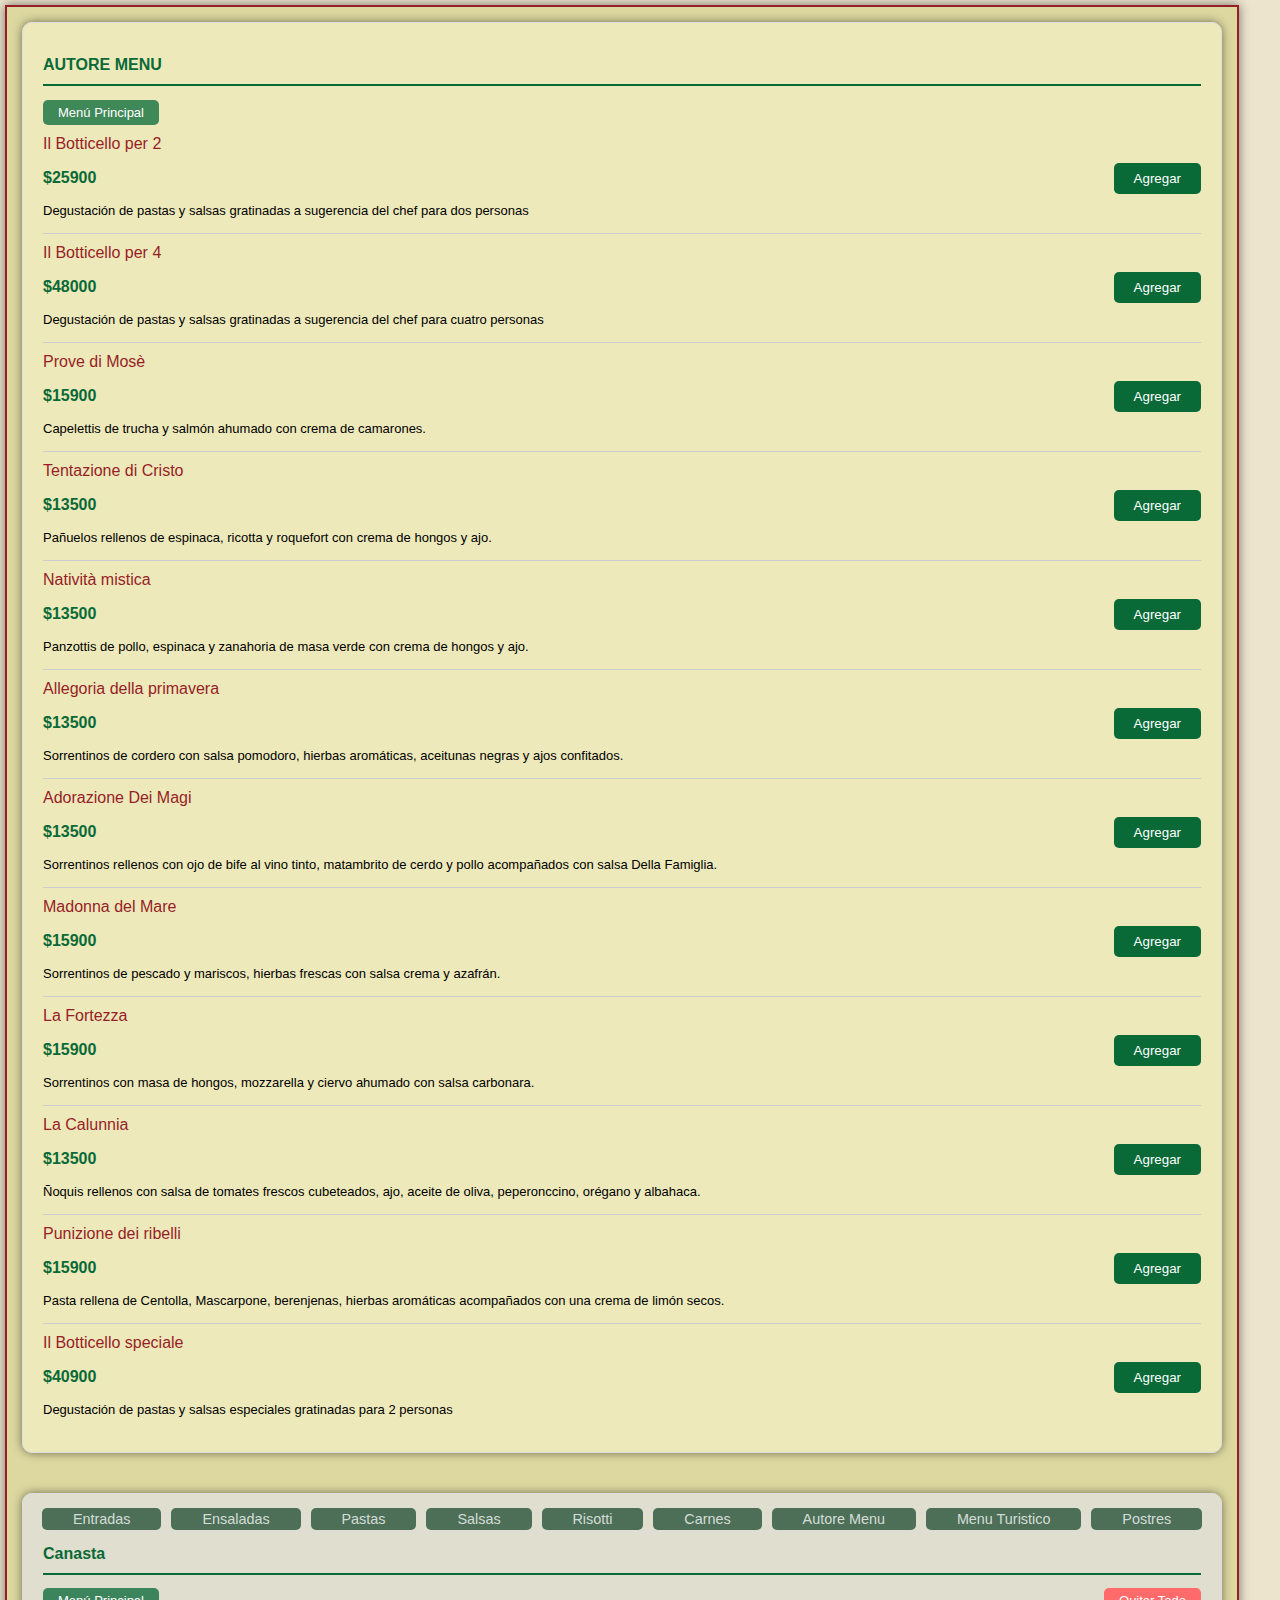
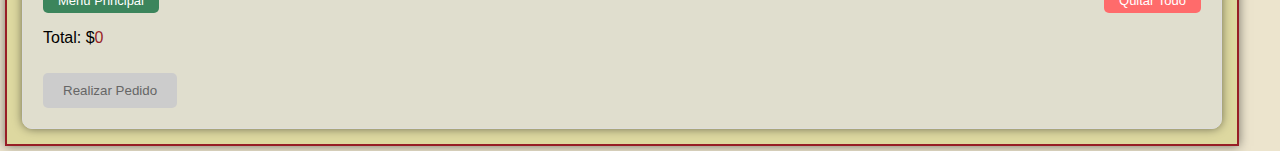
<file: autore.html>
<!DOCTYPE html>
<html lang="es">
<head>
    <meta charset="UTF-8">
    <meta name="viewport" content="width=device-width, initial-scale=1.0">
    <title>Menú Restaurante</title>
    <link rel="stylesheet" href="styles.css">
</head>
<body>
    <div class="container">
    <div class="menu-section">
        <h2>AUTORE MENU</h2>
        <a href="index.html" class="back-button">Menú Principal</a>
        </header>
        <div class="menu-item">
            <div class="item-info">
                <p class="item-name">Il Botticello per 2</p>
                <p class="item-price">$25900</p>
                <p class="item-description">Degustación de pastas y salsas gratinadas a sugerencia del chef para dos personas</p>
            </div>
            <button onclick="addToBasket('Il Botticello per 2', 25900)">Agregar</button>
        </div>
        
        <div class="menu-item">
            <div class="item-info">
                <p class="item-name">Il Botticello per 4</p>
                <p class="item-price">$48000</p>
                <p class="item-description">Degustación de pastas y salsas gratinadas a sugerencia del chef para cuatro personas</p>
            </div>
            <button onclick="addToBasket('Il Botticello per 4', 48000)">Agregar</button>
        </div>
        
        <div class="menu-item">
            <div class="item-info">
                <p class="item-name">Prove di Mosè</p>
                <p class="item-price">$15900</p>
                <p class="item-description">Capelettis de trucha y salmón ahumado con crema de camarones.</p>
            </div>
            <button onclick="addToBasket('Prove di Mosè', 15900)">Agregar</button>
        </div>
        
        <div class="menu-item">
            <div class="item-info">
                <p class="item-name">Tentazione di Cristo</p>
                <p class="item-price">$13500</p>
                <p class="item-description">Pañuelos rellenos de espinaca, ricotta y roquefort con crema de hongos y ajo.</p>
            </div>
            <button onclick="addToBasket('Tentazione di Cristo', 13500)">Agregar</button>
        </div>
        
        <div class="menu-item">
            <div class="item-info">
                <p class="item-name">Natività mistica</p>
                <p class="item-price">$13500</p>
                <p class="item-description">Panzottis de pollo, espinaca y zanahoria de masa verde con crema de hongos y ajo.</p>
            </div>
            <button onclick="addToBasket('Natività mistica', 13500)">Agregar</button>
        </div>
        
        <div class="menu-item">
            <div class="item-info">
                <p class="item-name">Allegoria della primavera</p>
                <p class="item-price">$13500</p>
                <p class="item-description">Sorrentinos de cordero con salsa pomodoro, hierbas aromáticas, aceitunas negras y ajos confitados.</p>
            </div>
            <button onclick="addToBasket('Allegoria della primavera', 13500)">Agregar</button>
        </div>
        
        <div class="menu-item">
            <div class="item-info">
                <p class="item-name">Adorazione Dei Magi</p>
                <p class="item-price">$13500</p>
                <p class="item-description">Sorrentinos rellenos con ojo de bife al vino tinto, matambrito de cerdo y pollo acompañados con salsa Della Famiglia.</p>
            </div>
            <button onclick="addToBasket('Adorazione Dei Magi', 13500)">Agregar</button>
        </div>
        
        <div class="menu-item">
            <div class="item-info">
                <p class="item-name">Madonna del Mare</p>
                <p class="item-price">$15900</p>
                <p class="item-description">Sorrentinos de pescado y mariscos, hierbas frescas con salsa crema y azafrán.</p>
            </div>
            <button onclick="addToBasket('Madonna del Mare', 15900)">Agregar</button>
        </div>
        
        <div class="menu-item">
            <div class="item-info">
                <p class="item-name">La Fortezza</p>
                <p class="item-price">$15900</p>
                <p class="item-description">Sorrentinos con masa de hongos, mozzarella y ciervo ahumado con salsa carbonara.</p>
            </div>
            <button onclick="addToBasket('La Fortezza', 15900)">Agregar</button>
        </div>
        
        <div class="menu-item">
            <div class="item-info">
                <p class="item-name">La Calunnia</p>
                <p class="item-price">$13500</p>
                <p class="item-description">Ñoquis rellenos con salsa de tomates frescos cubeteados, ajo, aceite de oliva, peperonccino, orégano y albahaca.</p>
            </div>
            <button onclick="addToBasket('La Calunnia', 13500)">Agregar</button>
        </div>
        
        <div class="menu-item">
            <div class="item-info">
                <p class="item-name">Punizione dei ribelli</p>
                <p class="item-price">$15900</p>
                <p class="item-description">Pasta rellena de Centolla, Mascarpone, berenjenas, hierbas aromáticas acompañados con una crema de limón secos.</p>
            </div>
            <button onclick="addToBasket('Punizione dei ribelli', 15900)">Agregar</button>
        </div>
        
        <div class="menu-item">
            <div class="item-info">
                <p class="item-name">Il Botticello speciale</p>
                <p class="item-price">$40900</p>
                <p class="item-description">Degustación de pastas y salsas especiales gratinadas para 2 personas</p>
            </div>
            <button onclick="addToBasket('Il Botticello speciale', 40900)">Agregar</button>
        </div>
        
        
    
    </div>
    <div id="basket-container"></div>
    <script src="script.js"></script>
    </div>
</body>
</html>
</file>
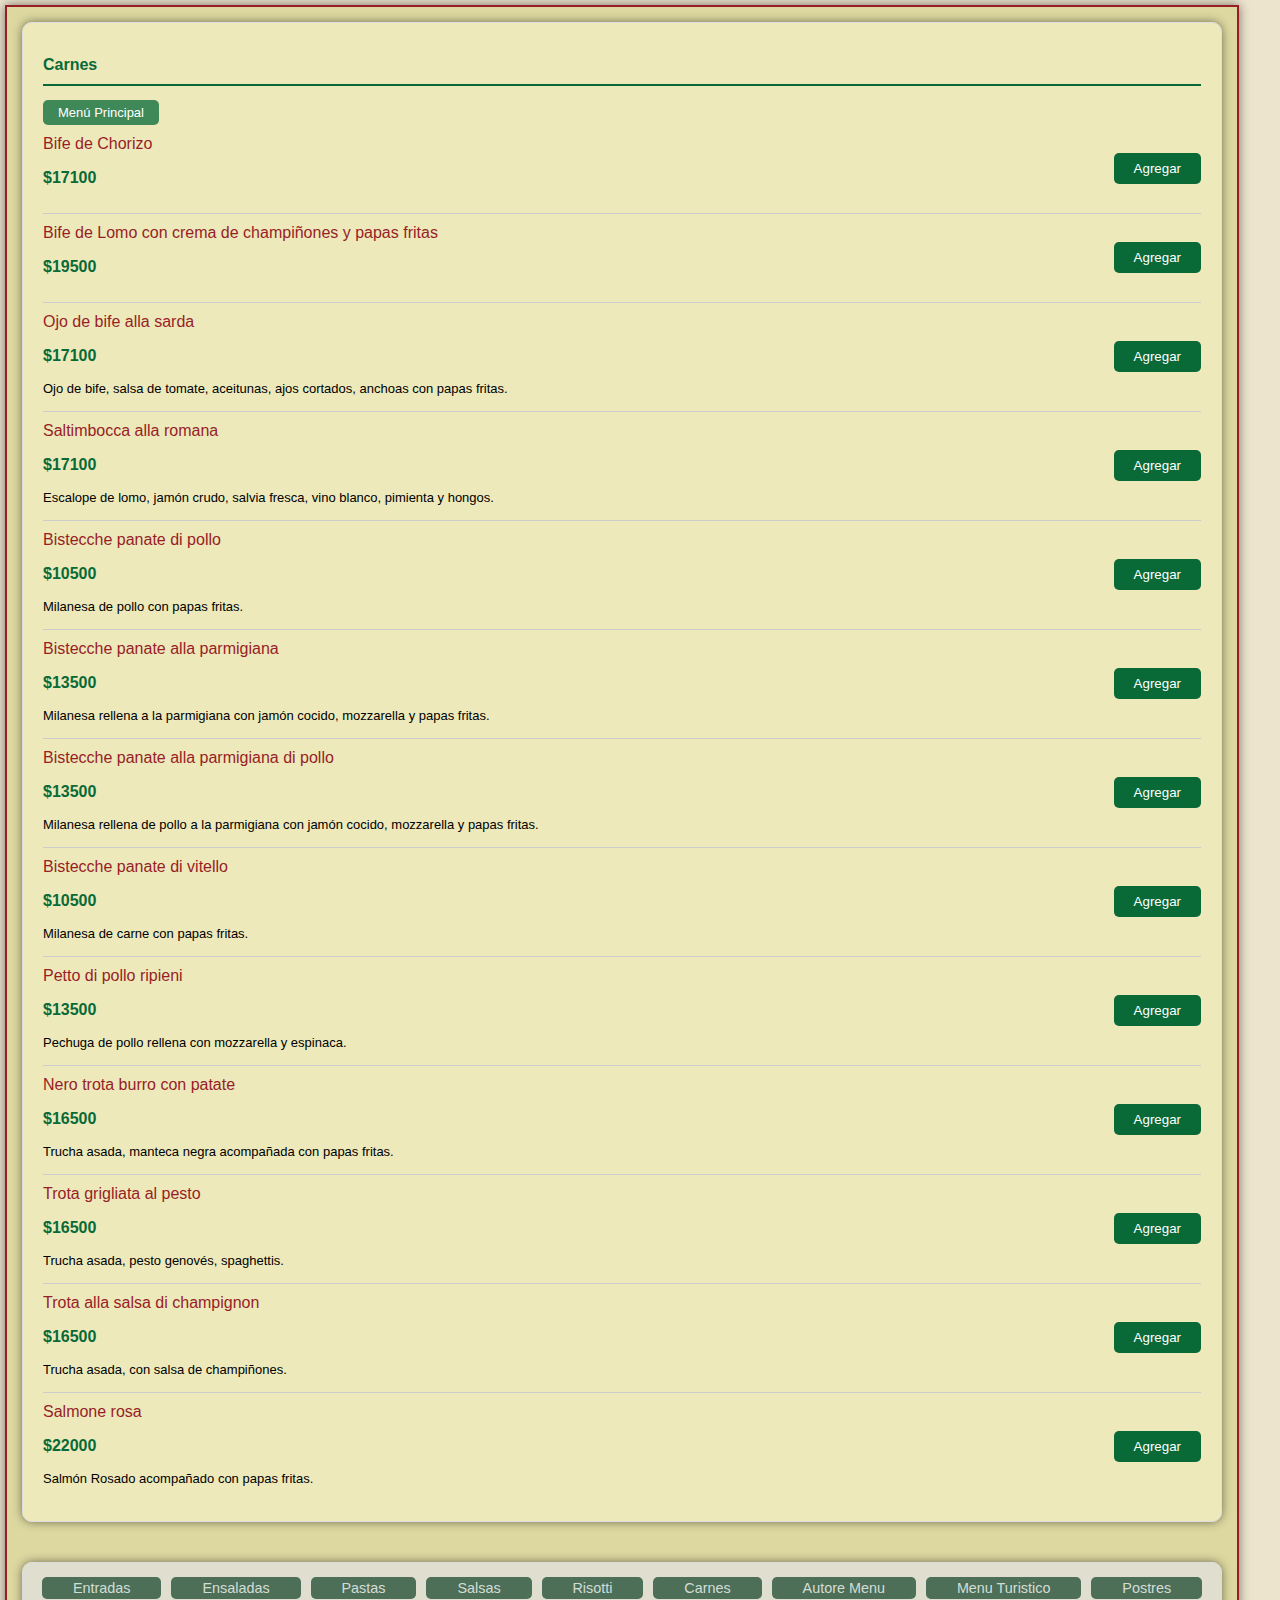
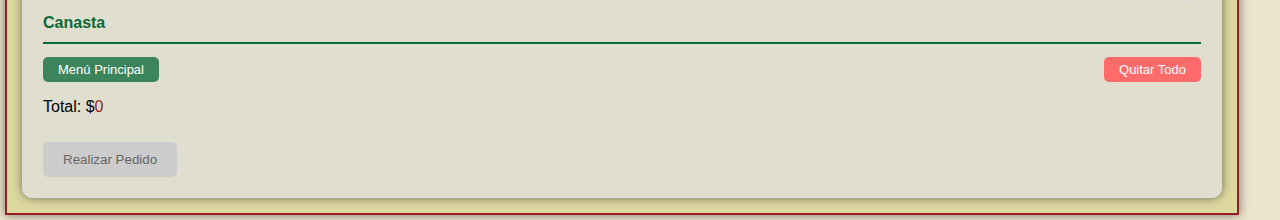
<file: carnes.html>
<!DOCTYPE html>
<html lang="es">
<head>
    <meta charset="UTF-8">
    <meta name="viewport" content="width=device-width, initial-scale=1.0">
    <title>Menú Restaurante</title>
    <link rel="stylesheet" href="styles.css">
</head>
<body>
    <div class="container">
    <div class="menu-section">
        <h2>Carnes</h2>
        <a href="index.html" class="back-button">Menú Principal</a>
        </header>
        <div class="menu-item">
            <div class="item-info">
                <p class="item-name">Bife de Chorizo</p>
                <p class="item-price">$17100</p>
                <p class="item-description"></p>
            </div>
            <button onclick="addToBasket('Bife de Chorizo', 17100)">Agregar</button>
        </div>
        
        <div class="menu-item">
            <div class="item-info">
                <p class="item-name">Bife de Lomo con crema de champiñones y papas fritas</p>
                <p class="item-price">$19500</p>
                <p class="item-description"></p>
            </div>
            <button onclick="addToBasket('Bife de Lomo con crema de champiñones y papas fritas', 19500)">Agregar</button>
        </div>
        
        <div class="menu-item">
            <div class="item-info">
                <p class="item-name">Ojo de bife alla sarda</p>
                <p class="item-price">$17100</p>
                <p class="item-description">Ojo de bife, salsa de tomate, aceitunas, ajos cortados, anchoas con papas fritas.</p>
            </div>
            <button onclick="addToBasket('Ojo de bife alla sarda', 17100)">Agregar</button>
        </div>
        
        <div class="menu-item">
            <div class="item-info">
                <p class="item-name">Saltimbocca alla romana</p>
                <p class="item-price">$17100</p>
                <p class="item-description">Escalope de lomo, jamón crudo, salvia fresca, vino blanco, pimienta y hongos.</p>
            </div>
            <button onclick="addToBasket('Saltimbocca alla romana', 17100)">Agregar</button>
        </div>
        
        <div class="menu-item">
            <div class="item-info">
                <p class="item-name">Bistecche panate di pollo</p>
                <p class="item-price">$10500</p>
                <p class="item-description">Milanesa de pollo con papas fritas.</p>
            </div>
            <button onclick="addToBasket('Bistecche panate di pollo', 10500)">Agregar</button>
        </div>
        
        <div class="menu-item">
            <div class="item-info">
                <p class="item-name">Bistecche panate alla parmigiana</p>
                <p class="item-price">$13500</p>
                <p class="item-description">Milanesa rellena a la parmigiana con jamón cocido, mozzarella y papas fritas.</p>
            </div>
            <button onclick="addToBasket('Bistecche panate alla parmigiana', 13500)">Agregar</button>
        </div>
        
        <div class="menu-item">
            <div class="item-info">
                <p class="item-name">Bistecche panate alla parmigiana di pollo</p>
                <p class="item-price">$13500</p>
                <p class="item-description">Milanesa rellena de pollo a la parmigiana con jamón cocido, mozzarella y papas fritas.</p>
            </div>
            <button onclick="addToBasket('Bistecche panate alla parmigiana di pollo', 13500)">Agregar</button>
        </div>
        
        <div class="menu-item">
            <div class="item-info">
                <p class="item-name">Bistecche panate di vitello</p>
                <p class="item-price">$10500</p>
                <p class="item-description">Milanesa de carne con papas fritas.</p>
            </div>
            <button onclick="addToBasket('Bistecche panate di vitello', 10500)">Agregar</button>
        </div>
        
        <div class="menu-item">
            <div class="item-info">
                <p class="item-name">Petto di pollo ripieni</p>
                <p class="item-price">$13500</p>
                <p class="item-description">Pechuga de pollo rellena con mozzarella y espinaca.</p>
            </div>
            <button onclick="addToBasket('Petto di pollo ripieni', 13500)">Agregar</button>
        </div>
        
        <div class="menu-item">
            <div class="item-info">
                <p class="item-name">Nero trota burro con patate</p>
                <p class="item-price">$16500</p>
                <p class="item-description">Trucha asada, manteca negra acompañada con papas fritas.</p>
            </div>
            <button onclick="addToBasket('Nero trota burro con patate', 16500)">Agregar</button>
        </div>
        
        <div class="menu-item">
            <div class="item-info">
                <p class="item-name">Trota grigliata al pesto</p>
                <p class="item-price">$16500</p>
                <p class="item-description">Trucha asada, pesto genovés, spaghettis.</p>
            </div>
            <button onclick="addToBasket('Trota grigliata al pesto', 16500)">Agregar</button>
        </div>
        
        <div class="menu-item">
            <div class="item-info">
                <p class="item-name">Trota alla salsa di champignon</p>
                <p class="item-price">$16500</p>
                <p class="item-description">Trucha asada, con salsa de champiñones.</p>
            </div>
            <button onclick="addToBasket('Trota alla salsa di champignon', 16500)">Agregar</button>
        </div>
        
        <div class="menu-item">
            <div class="item-info">
                <p class="item-name">Salmone rosa</p>
                <p class="item-price">$22000</p>
                <p class="item-description">Salmón Rosado acompañado con papas fritas.</p>
            </div>
            <button onclick="addToBasket('Salmone rosa', 22000)">Agregar</button>
        </div>
        
    
    </div>
    <div id="basket-container"></div>
    <script src="script.js"></script>
    </div>
</body>
</html>
</file>
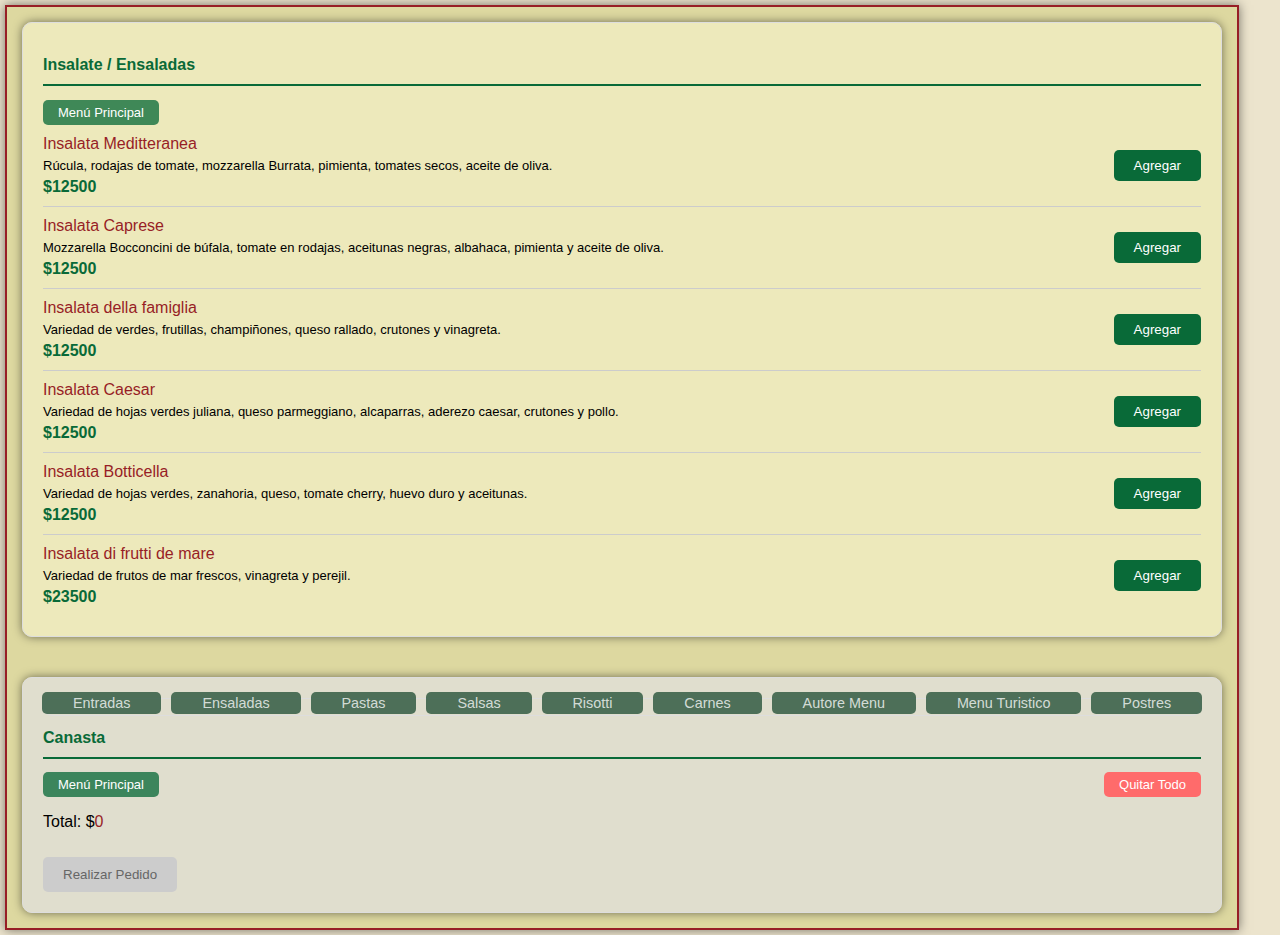
<file: ensaladas.html>
<!DOCTYPE html>
<html lang="en">
<head>
    <meta charset="UTF-8">
    <meta name="viewport" content="width=device-width, initial-scale=1.0">
    <title>Document</title>
    <link rel="stylesheet" href="styles.css">
</head>
<body>
    <div class="container">
    <div class="menu-section">
        <h2>Insalate / Ensaladas</h2>
        <a href="index.html" class="back-button">Menú Principal</a>
        </header>
        <div class="menu-item">
            <div class="item-info">
                <p class="item-name">Insalata Meditteranea</p>
                <p class="item-description">Rúcula, rodajas de tomate, mozzarella Burrata, pimienta, tomates secos, aceite de oliva.</p>
                <span class="item-price">$12500</span>
            </div>
            <button onclick="addToBasket('Insalata Meditteranea', 12500)">Agregar</button>
        </div>
        <div class="menu-item">
            <div class="item-info">
                <p class="item-name">Insalata Caprese</p>
                <p class="item-description">Mozzarella Bocconcini de búfala, tomate en rodajas, aceitunas negras, albahaca, pimienta y aceite de oliva.</p>
                <span class="item-price">$12500</span>
            </div>
            <button onclick="addToBasket('Insalata Caprese', 12500)">Agregar</button>
        </div>
        <div class="menu-item">
            <div class="item-info">
                <p class="item-name">Insalata della famiglia</p>
                <p class="item-description">Variedad de verdes, frutillas, champiñones, queso rallado, crutones y vinagreta.</p>
                <span class="item-price">$12500</span>
            </div>
            <button onclick="addToBasket('Insalata della famiglia', 12500)">Agregar</button>
        </div><div class="menu-item">
            <div class="item-info">
                <p class="item-name">Insalata Caesar</p>
                <p class="item-description">Variedad de hojas verdes juliana, queso parmeggiano, alcaparras, aderezo caesar, crutones y pollo.</p>
                <span class="item-price">$12500</span>
            </div>
            <button onclick="addToBasket('Insalata Caesar', 12500)">Agregar</button>
        </div>
        <div class="menu-item">
            <div class="item-info">
                <p class="item-name">Insalata Botticella</p>
                <p class="item-description">Variedad de hojas verdes, zanahoria, queso, tomate cherry, huevo duro y aceitunas.</p>
                <span class="item-price">$12500</span>
            </div>
            <button onclick="addToBasket('Insalata Botticella', 12500)">Agregar</button>
        </div>
        <div class="menu-item">
            <div class="item-info">
                <p class="item-name">Insalata di frutti de mare</p>
                <p class="item-description">Variedad de frutos de mar frescos, vinagreta y perejil.</p>
                <span class="item-price">$23500</span>
            </div>
            <button onclick="addToBasket('Insalata di frutti de mare', 23500)">Agregar</button>
        </div>
        <!-- Agregar el resto de los elementos del menú de la misma manera -->
    </div>
        <div id="basket-container"></div>

        <script src="script.js"></script>
    </div>
</body>
</html>
</file>
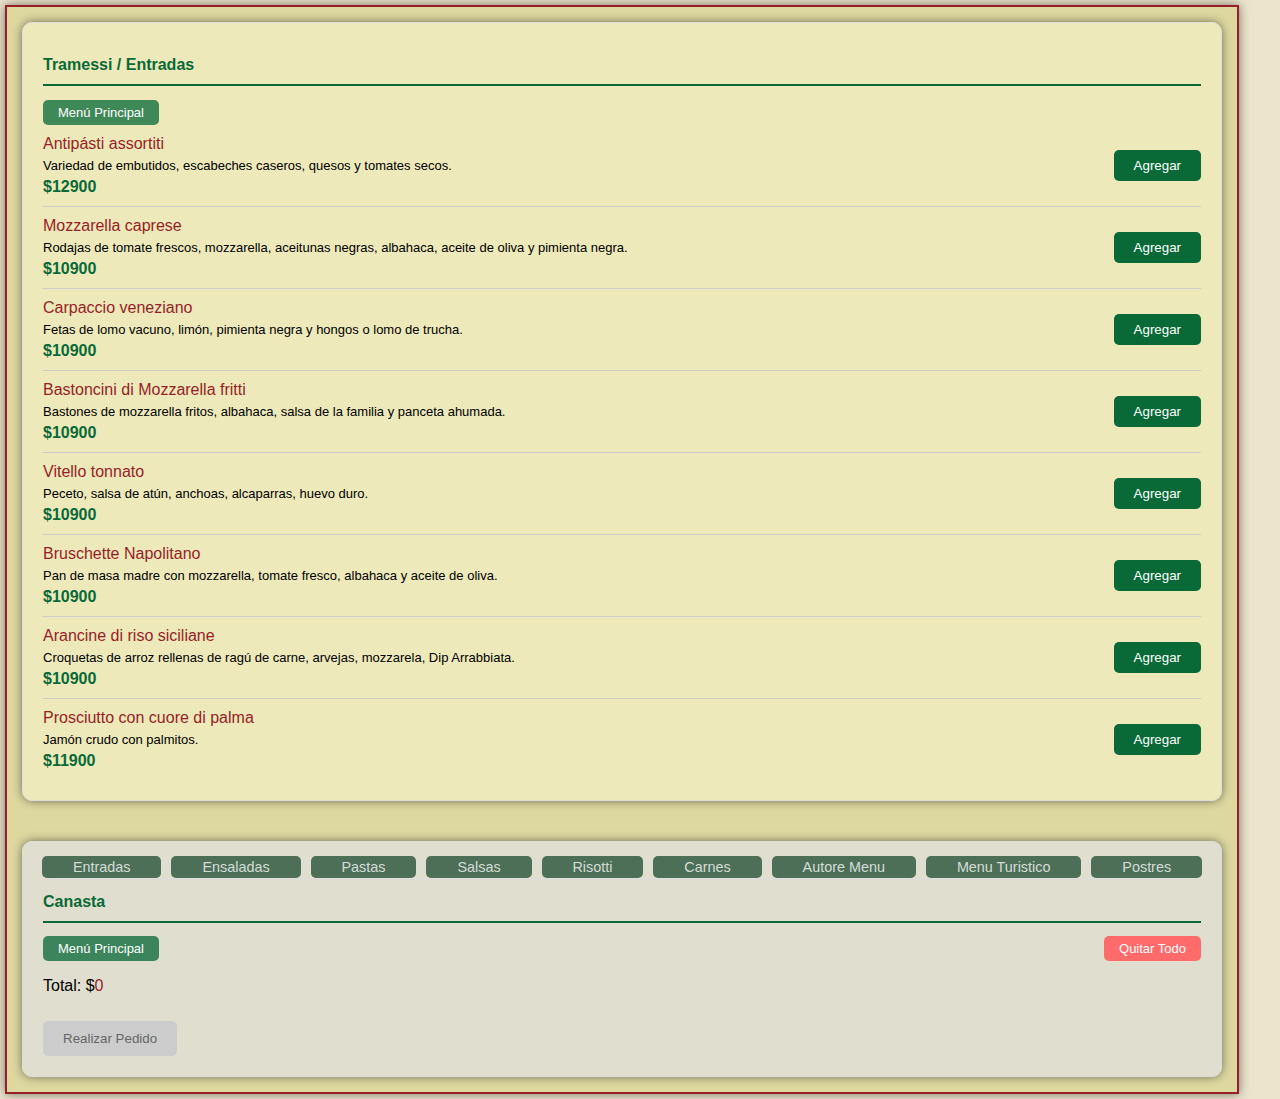
<file: entradas.html>
<!DOCTYPE html>
<html lang="es">
<head>
    <meta charset="UTF-8">
    <meta name="viewport" content="width=device-width, initial-scale=1, maximum-scale=1, user-scalable=no">
    <title>Menú Restaurante</title>
    <link rel="stylesheet" href="styles.css">
</head>
<body>
    <div class="container">
        
    <div class="menu-section">
        <h2>Tramessi / Entradas</h2>
        <a href="index.html" class="back-button">Menú Principal</a>
    </header>
        <div class="menu-item">
            <div class="item-info">
                <p class="item-name">Antipásti assortiti</p>
                <p class="item-description">Variedad de embutidos, escabeches caseros, quesos y tomates secos.</p>
                <span class="item-price">$12900</span>
            </div>
            <button onclick="addToBasket('Antipásti assortiti', 12900)">Agregar</button>
        </div>
        <div class="menu-item">
            <div class="item-info">
                <p class="item-name">Mozzarella caprese</p>
                <p class="item-description">Rodajas de tomate frescos, mozzarella, aceitunas negras, albahaca, aceite de oliva y pimienta negra.</p>
                <span class="item-price">$10900</span>
            </div>
            <button onclick="addToBasket('Mozzarella caprese', 10900)">Agregar</button>
        </div>
        <div class="menu-item">
            <div class="item-info">
                <p class="item-name">Carpaccio veneziano</p>
                <p class="item-description">Fetas de lomo vacuno, limón, pimienta negra y hongos o lomo de trucha.</p>
                <span class="item-price">$10900</span>
            </div>
            <button onclick="addToBasket('Carpaccio veneziano', 10900)">Agregar</button>
        </div>
        <div class="menu-item">
            <div class="item-info">
                <p class="item-name">Bastoncini di Mozzarella fritti</p>
                <p class="item-description">Bastones de mozzarella fritos, albahaca, salsa de la familia y panceta ahumada.</p>
                <span class="item-price">$10900</span>
            </div>
            <button onclick="addToBasket('Bastoncini di Mozzarella fritti', 10900)">Agregar</button>
        </div>
        <div class="menu-item">
            <div class="item-info">
                <p class="item-name">Vitello tonnato</p>
                <p class="item-description">Peceto, salsa de atún, anchoas, alcaparras, huevo duro.</p>
                <span class="item-price">$10900</span>
            </div>
            <button onclick="addToBasket('Vitello tonnato', 10900)">Agregar</button>
        </div>
        <div class="menu-item">
            <div class="item-info">
                <p class="item-name">Bruschette Napolitano</p>
                <p class="item-description">Pan de masa madre con mozzarella, tomate fresco, albahaca y aceite de oliva.</p>
                <span class="item-price">$10900</span>
            </div>
            <button onclick="addToBasket('Bruschette Napolitano', 10900)">Agregar</button>
        </div>
        <div class="menu-item">
            <div class="item-info">
                <p class="item-name">Arancine di riso siciliane</p>
                <p class="item-description">Croquetas de arroz rellenas de ragú de carne, arvejas, mozzarela, Dip Arrabbiata.</p>
                <span class="item-price">$10900</span>
            </div>
            <button onclick="addToBasket('Arancine di riso siciliane', 10900)">Agregar</button>
        </div>
        <div class="menu-item">
            <div class="item-info">
                <p class="item-name">Prosciutto con cuore di palma</p>
                <p class="item-description">Jamón crudo con palmitos.</p>
                <span class="item-price">$11900</span>
            </div>
            <button onclick="addToBasket('Prosciutto con cuore di palme', 11900)">Agregar</button><!-- Agregar el resto de los elementos del menú de la misma manera -->
        </div>
    </div>
    <div id="basket-container"></div>
    <script src="script.js"></script>
    </div>
</body>
</html>
</file>
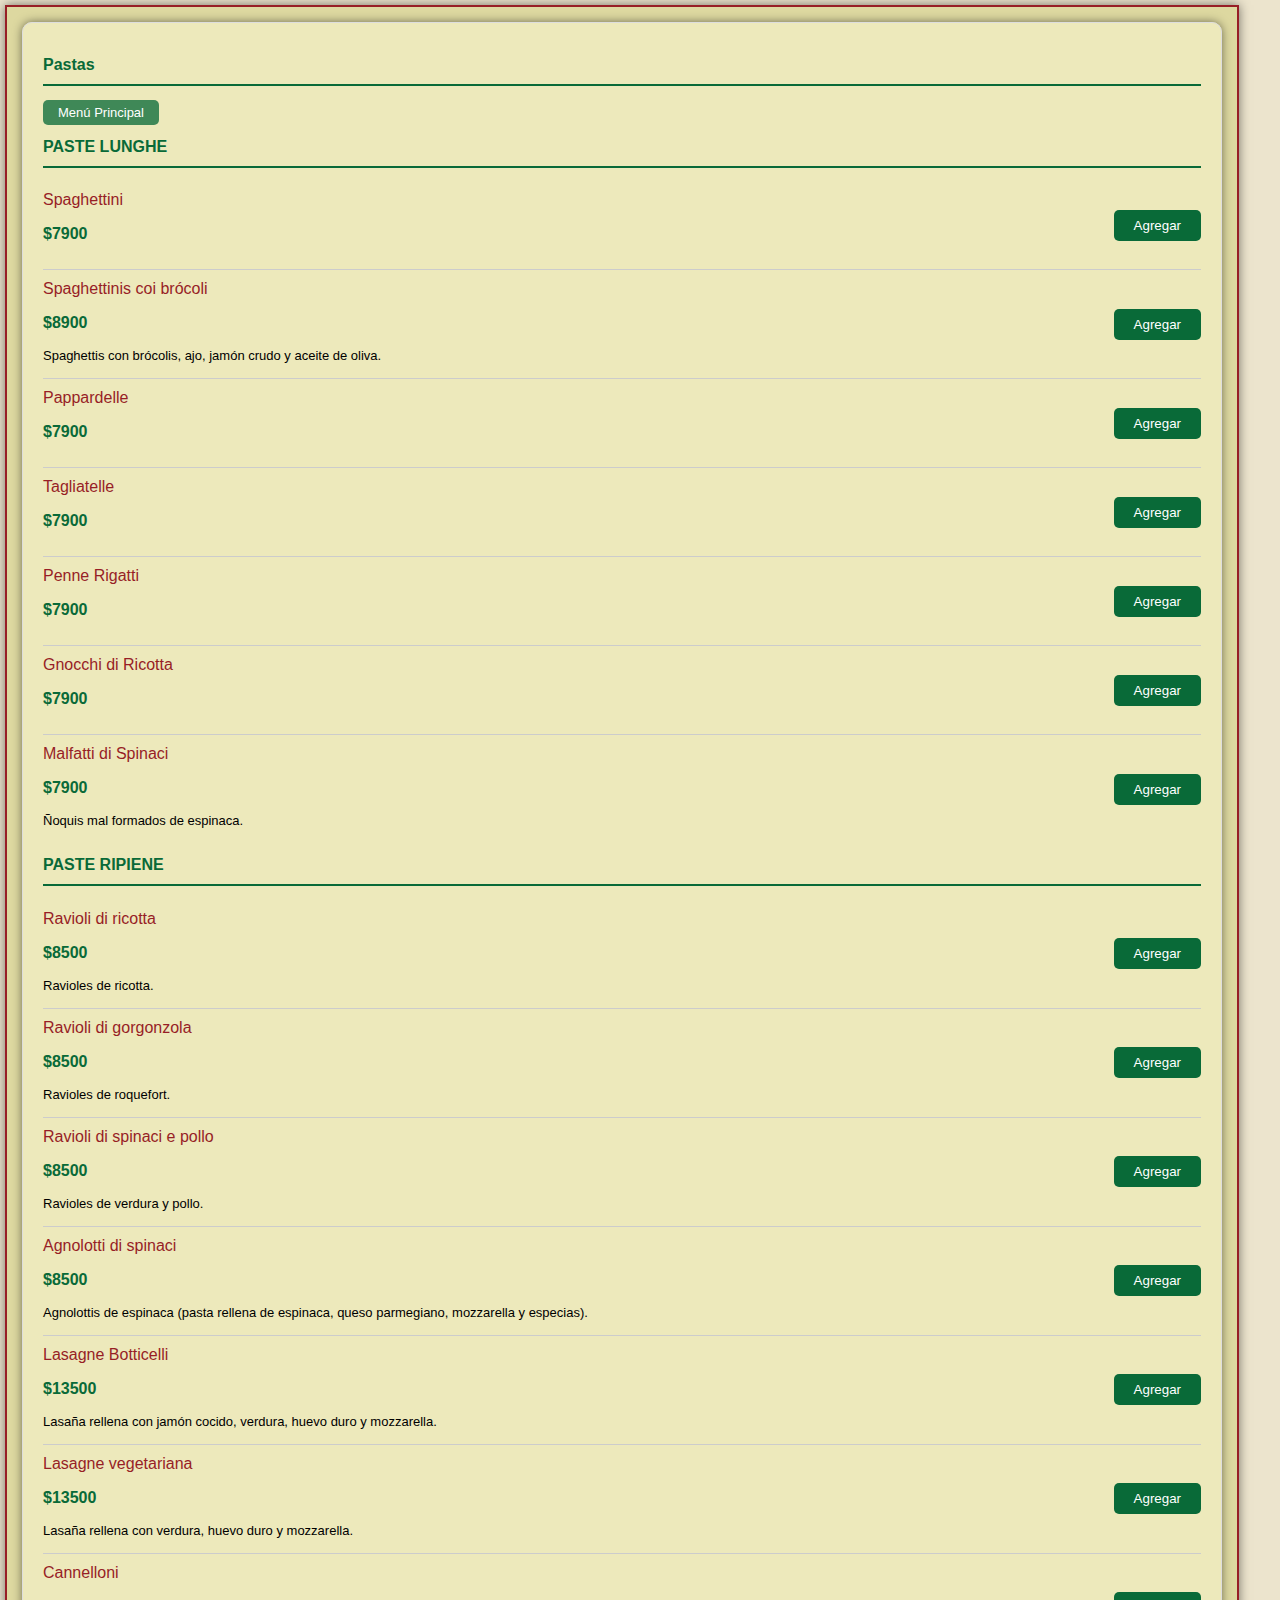
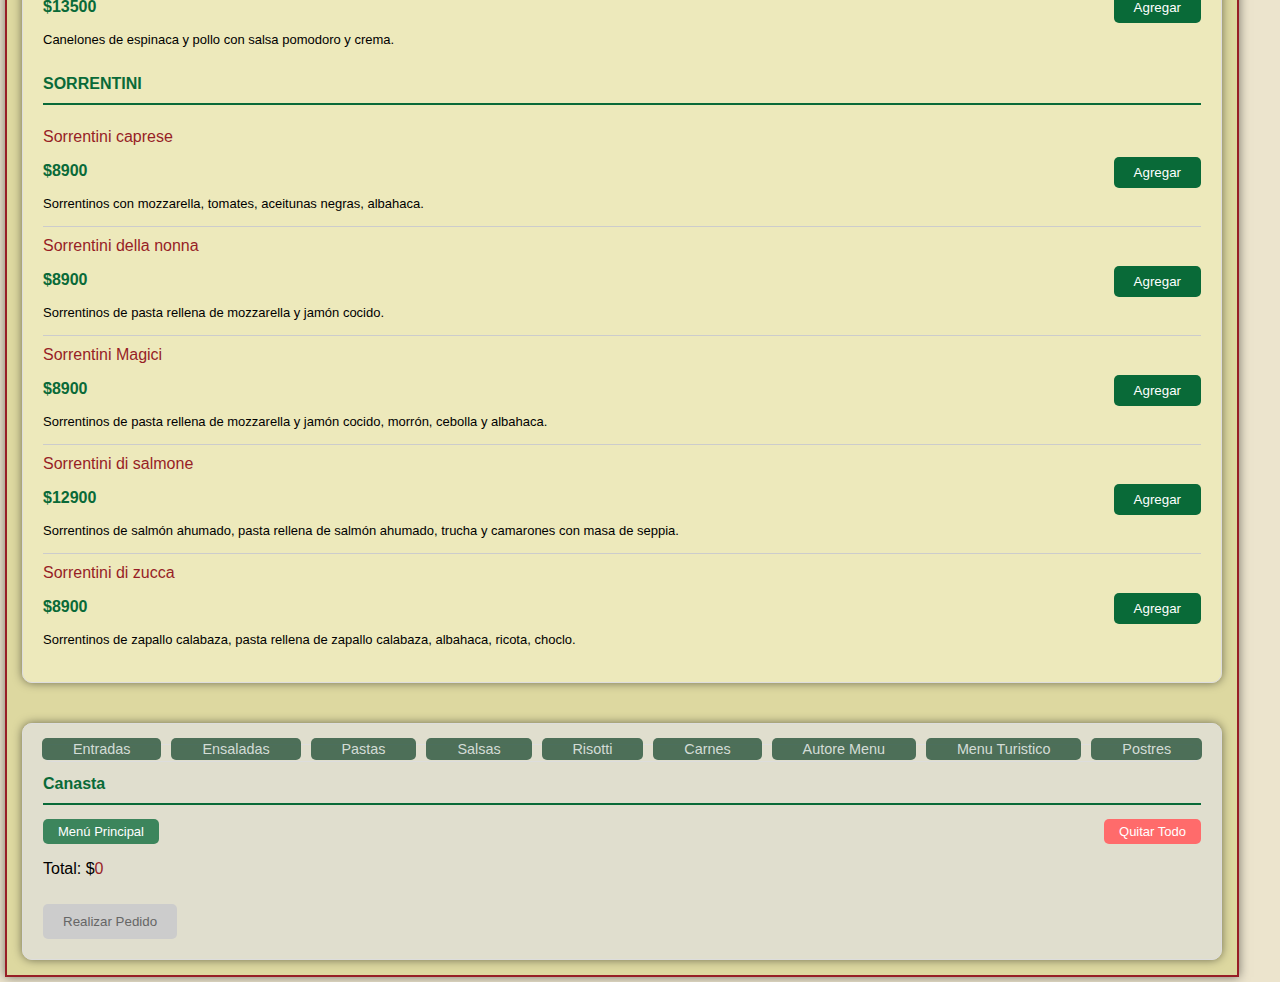
<file: pastas.html>
<!DOCTYPE html>
<html lang="es">
<head>
    <meta charset="UTF-8">
    <meta name="viewport" content="width=device-width, initial-scale=1.0">
    <title>Menú Restaurante</title>
    <link rel="stylesheet" href="styles.css">
</head>
<body>
    <div class="container">
        <div class="menu-section">
            <h2>Pastas</h2>
            <a href="index.html" class="back-button">Menú Principal</a>
        </header>
        <div class="menu-sub-section">
            <h2>PASTE LUNGHE</h2>
            <div class="menu-item">
                <div class="item-info">
                    <p class="item-name">Spaghettini</p>
                    <p class="item-price">$7900</p>
                    <p class="item-description"></p>
                </div>
                <button onclick="addToBasket('Spaghettini', 7900)">Agregar</button>
            </div>
        
            <div class="menu-item">
                <div class="item-info">
                    <p class="item-name">Spaghettinis coi brócoli</p>
                    <p class="item-price">$8900</p>
                    <p class="item-description">Spaghettis con brócolis, ajo, jamón crudo y aceite de oliva.</p>
                </div>
                <button onclick="addToBasket('Spaghettinis coi brócoli', 8900)">Agregar</button>
            </div>
        
            <div class="menu-item">
                <div class="item-info">
                    <p class="item-name">Pappardelle</p>
                    <p class="item-price">$7900</p>
                    <p class="item-description"></p>
                </div>
                <button onclick="addToBasket('Pappardelle', 7900)">Agregar</button>
            </div>
        
            <div class="menu-item">
                <div class="item-info">
                    <p class="item-name">Tagliatelle</p>
                    <p class="item-price">$7900</p>
                    <p class="item-description"></p>
                </div>
                <button onclick="addToBasket('Tagliatelle', 7900)">Agregar</button>
            </div>
        
            <div class="menu-item">
                <div class="item-info">
                    <p class="item-name">Penne Rigatti</p>
                    <p class="item-price">$7900</p>
                    <p class="item-description"></p>
                </div>
                <button onclick="addToBasket('Penne Rigatti', 7900)">Agregar</button>
            </div>
        
            <div class="menu-item">
                <div class="item-info">
                    <p class="item-name">Gnocchi di Ricotta</p>
                    <p class="item-price">$7900</p>
                    <p class="item-description"></p>
                </div>
                <button onclick="addToBasket('Gnocchi di Ricotta', 7900)">Agregar</button>
            </div>
        
            <div class="menu-item">
                <div class="item-info">
                    <p class="item-name">Malfatti di Spinaci</p>
                    <p class="item-price">$7900</p>
                    <p class="item-description">Ñoquis mal formados de espinaca.</p>
                </div>
                <button onclick="addToBasket('Malfatti di Spinaci', 7900)">Agregar</button>
            </div>
        </div>

        <div class="menu-sub-section">
            <h2>PASTE RIPIENE</h2>
            <div class="menu-item">
                <div class="item-info">
                    <p class="item-name">Ravioli di ricotta</p>
                    <p class="item-price">$8500</p>
                    <p class="item-description">Ravioles de ricotta.</p>
                </div>
                <button onclick="addToBasket('Ravioli di ricotta', 8500)">Agregar</button>
            </div>
        
            <div class="menu-item">
                <div class="item-info">
                    <p class="item-name">Ravioli di gorgonzola</p>
                    <p class="item-price">$8500</p>
                    <p class="item-description">Ravioles de roquefort.</p>
                </div>
                <button onclick="addToBasket('Ravioli di gorgonzola', 8500)">Agregar</button>
            </div>
        
            <div class="menu-item">
                <div class="item-info">
                    <p class="item-name">Ravioli di spinaci e pollo</p>
                    <p class="item-price">$8500</p>
                    <p class="item-description">Ravioles de verdura y pollo.</p>
                </div>
                <button onclick="addToBasket('Ravioli di spinaci e pollo', 8500)">Agregar</button>
            </div>
        
            <div class="menu-item">
                <div class="item-info">
                    <p class="item-name">Agnolotti di spinaci</p>
                    <p class="item-price">$8500</p>
                    <p class="item-description">Agnolottis de espinaca (pasta rellena de espinaca, queso parmegiano, mozzarella y especias).</p>
                </div>
                <button onclick="addToBasket('Agnolotti di spinaci', 8500)">Agregar</button>
            </div>
        
            <div class="menu-item">
                <div class="item-info">
                    <p class="item-name">Lasagne Botticelli</p>
                    <p class="item-price">$13500</p>
                    <p class="item-description">Lasaña rellena con jamón cocido, verdura, huevo duro y mozzarella.</p>
                </div>
                <button onclick="addToBasket('Lasagne Botticelli', 13500)">Agregar</button>
            </div>
        
            <div class="menu-item">
                <div class="item-info">
                    <p class="item-name">Lasagne vegetariana</p>
                    <p class="item-price">$13500</p>
                    <p class="item-description">Lasaña rellena con verdura, huevo duro y mozzarella.</p>
                </div>
                <button onclick="addToBasket('Lasagne vegetariana', 13500)">Agregar</button>
            </div>
        
            <div class="menu-item">
                <div class="item-info">
                    <p class="item-name">Cannelloni</p>
                    <p class="item-price">$13500</p>
                    <p class="item-description">Canelones de espinaca y pollo con salsa pomodoro y crema.</p>
                </div>
                <button onclick="addToBasket('Cannelloni', 13500)">Agregar</button>
            </div>
        </div>
        <div class="menu-sub-section">
            <h2>SORRENTINI</h2>
            <div class="menu-item">
                <div class="item-info">
                    <p class="item-name">Sorrentini caprese</p>
                    <p class="item-price">$8900</p>
                    <p class="item-description">Sorrentinos con mozzarella, tomates, aceitunas negras, albahaca.</p>
                </div>
                <button onclick="addToBasket('Sorrentini caprese', 8900)">Agregar</button>
            </div>

            <div class="menu-item">
                <div class="item-info">
                    <p class="item-name">Sorrentini della nonna</p>
                    <p class="item-price">$8900</p>
                    <p class="item-description">Sorrentinos de pasta rellena de mozzarella y jamón cocido.</p>
                </div>
                <button onclick="addToBasket('Sorrentini della nonna', 8900)">Agregar</button>
            </div>

            <div class="menu-item">
                <div class="item-info">
                    <p class="item-name">Sorrentini Magici</p>
                    <p class="item-price">$8900</p>
                    <p class="item-description">Sorrentinos de pasta rellena de mozzarella y jamón cocido, morrón, cebolla y albahaca.</p>
                </div>
                <button onclick="addToBasket('Sorrentini Magici', 8900)">Agregar</button>
            </div>

            <div class="menu-item">
                <div class="item-info">
                    <p class="item-name">Sorrentini di salmone</p>
                    <p class="item-price">$12900</p>
                    <p class="item-description">Sorrentinos de salmón ahumado, pasta rellena de salmón ahumado, trucha y camarones con masa de seppia.</p>
                </div>
                <button onclick="addToBasket('Sorrentini di salmone', 12900)">Agregar</button>
            </div>

            <div class="menu-item">
                <div class="item-info">
                    <p class="item-name">Sorrentini di zucca</p>
                    <p class="item-price">$8900</p>
                    <p class="item-description">Sorrentinos de zapallo calabaza, pasta rellena de zapallo calabaza, albahaca, ricota, choclo.</p>
                </div>
                <button onclick="addToBasket('Sorrentini di zucca', 8900)">Agregar</button>
            </div>
        </div>
        </div>
        <div id="basket-container"></div>
        <script src="script.js"></script>
    </div>
</body>
</html>
</file>
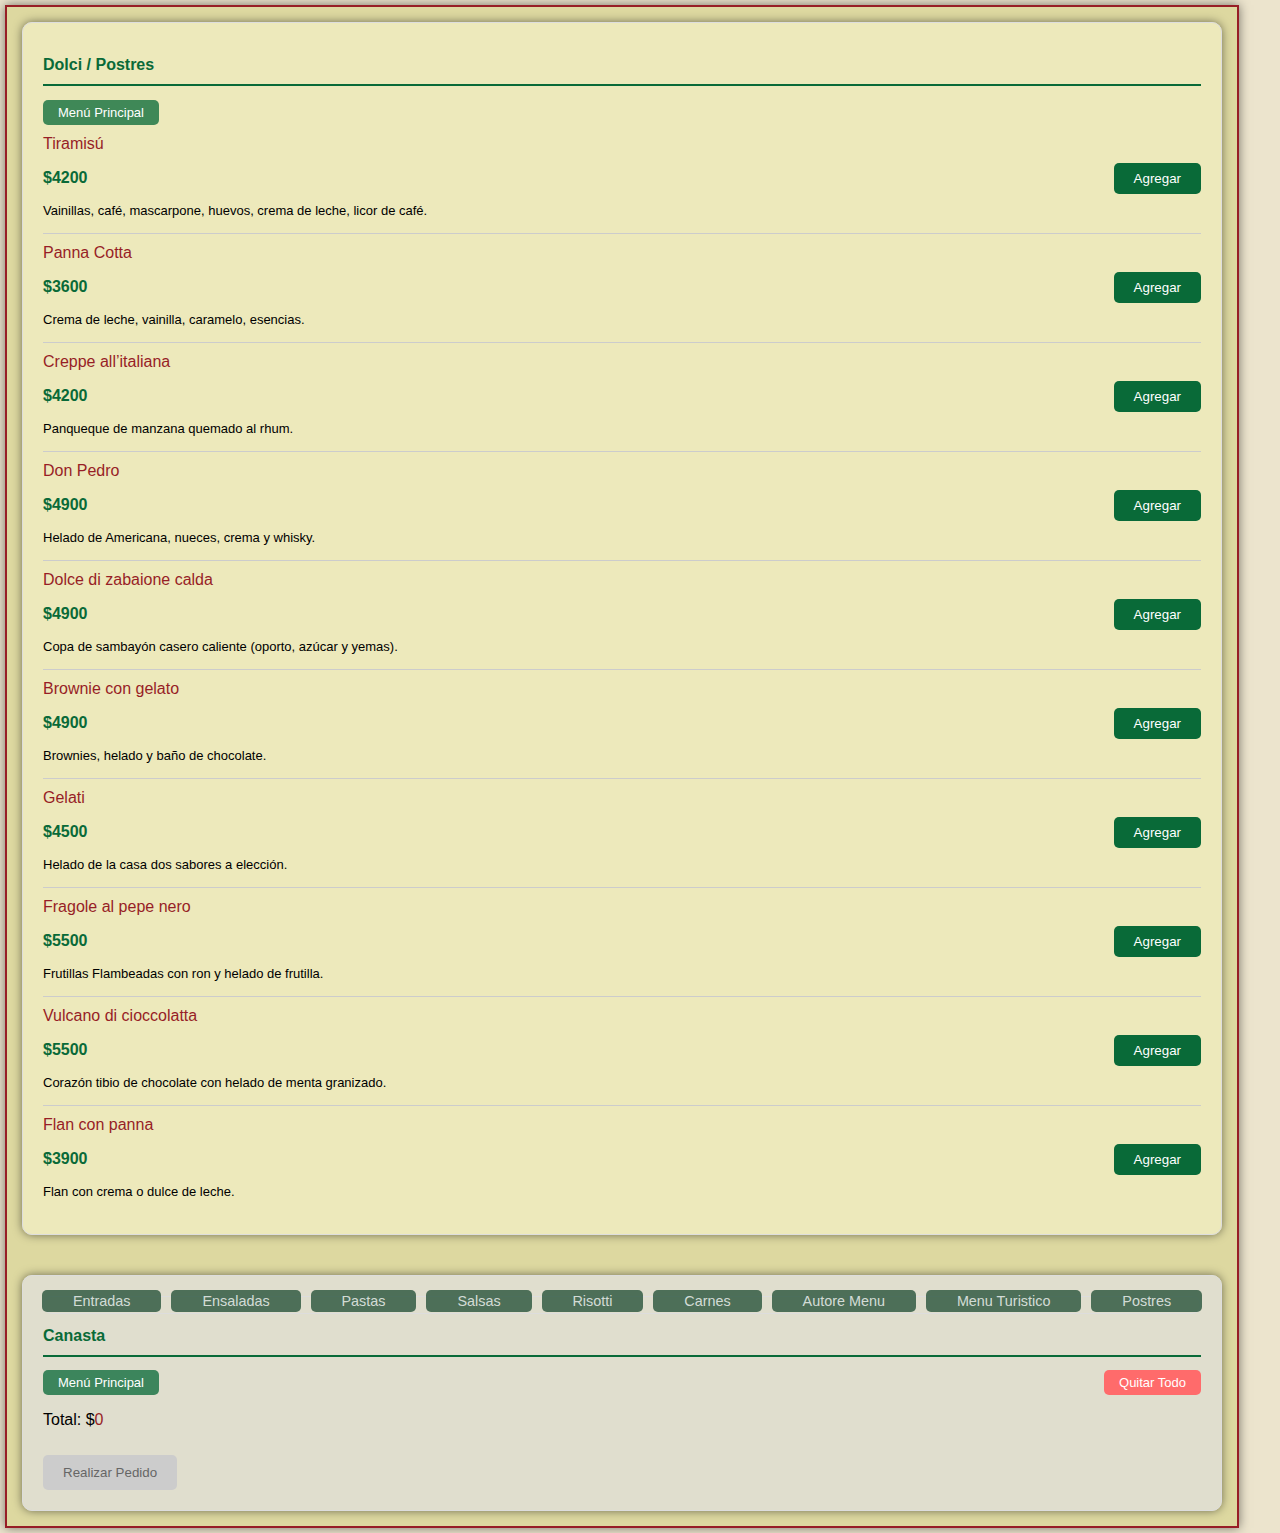
<file: postres.html>
<!DOCTYPE html>
<html lang="en">
<head>
    <meta charset="UTF-8">
    <meta name="viewport" content="width=device-width, initial-scale=1.0">
    <title>Document</title>
    <link rel="stylesheet" href="styles.css">
</head>
<body>
    <div class="container">
    <div class="menu-section">
        <h2>Dolci / Postres</h2>
        <a href="index.html" class="back-button">Menú Principal</a>
    </header>       
        <div class="menu-item">
            <div class="item-info">
                <p class="item-name">Tiramisú</p>
                <p class="item-price">$4200</p>
                <p class="item-description">Vainillas, café, mascarpone, huevos, crema de leche, licor de café.</p>
            </div>
            <button onclick="addToBasket('Tiramisú', 4200)">Agregar</button>
        </div>
    
        <div class="menu-item">
            <div class="item-info">
                <p class="item-name">Panna Cotta</p>
                <p class="item-price">$3600</p>
                <p class="item-description">Crema de leche, vainilla, caramelo, esencias.</p>
            </div>
            <button onclick="addToBasket('Panna Cotta', 3600)">Agregar</button>
        </div>
    
        <div class="menu-item">
            <div class="item-info">
                <p class="item-name">Creppe all’italiana</p>
                <p class="item-price">$4200</p>
                <p class="item-description">Panqueque de manzana quemado al rhum.</p>
            </div>
            <button onclick="addToBasket('Creppe all’italiana', 4200)">Agregar</button>
        </div>
    
        <div class="menu-item">
            <div class="item-info">
                <p class="item-name">Don Pedro</p>
                <p class="item-price">$4900</p>
                <p class="item-description">Helado de Americana, nueces, crema y whisky.</p>
            </div>
            <button onclick="addToBasket('Don Pedro', 4900)">Agregar</button>
        </div>
    
        <div class="menu-item">
            <div class="item-info">
                <p class="item-name">Dolce di zabaione calda</p>
                <p class="item-price">$4900</p>
                <p class="item-description">Copa de sambayón casero caliente (oporto, azúcar y yemas).</p>
            </div>
            <button onclick="addToBasket('Dolce di zabaione calda', 4900)">Agregar</button>
        </div>
    
        <div class="menu-item">
            <div class="item-info">
                <p class="item-name">Brownie con gelato</p>
                <p class="item-price">$4900</p>
                <p class="item-description">Brownies, helado y baño de chocolate.</p>
            </div>
            <button onclick="addToBasket('Brownie con gelato', 4900)">Agregar</button>
        </div>
    
        <div class="menu-item">
            <div class="item-info">
                <p class="item-name">Gelati</p>
                <p class="item-price">$4500</p>
                <p class="item-description">Helado de la casa dos sabores a elección.</p>
            </div>
            <button onclick="addToBasket('Gelati', 4500)">Agregar</button>
        </div>
    
        <div class="menu-item">
            <div class="item-info">
                <p class="item-name">Fragole al pepe nero</p>
                <p class="item-price">$5500</p>
                <p class="item-description">Frutillas Flambeadas con ron y helado de frutilla.</p>
            </div>
            <button onclick="addToBasket('Fragole al pepe nero', 5500)">Agregar</button>
        </div>
    
        <div class="menu-item">
            <div class="item-info">
                <p class="item-name">Vulcano di cioccolatta</p>
                <p class="item-price">$5500</p>
                <p class="item-description">Corazón tibio de chocolate con helado de menta granizado.</p>
            </div>
            <button onclick="addToBasket('Vulcano di cioccolatta', 5500)">Agregar</button>
        </div>
    
        <div class="menu-item">
            <div class="item-info">
                <p class="item-name">Flan con panna</p>
                <p class="item-price">$3900</p>
                <p class="item-description">Flan con crema o dulce de leche.</p>
            </div>
            <button onclick="addToBasket('Flan con panna', 3900)">Agregar</button>
        </div>
    

    </div>
        <!-- Agregar el resto de los elementos del menú de la misma manera -->
        <div id="basket-container"></div>

        <script src="script.js"></script>
    </div>
</body>
</html>
</file>
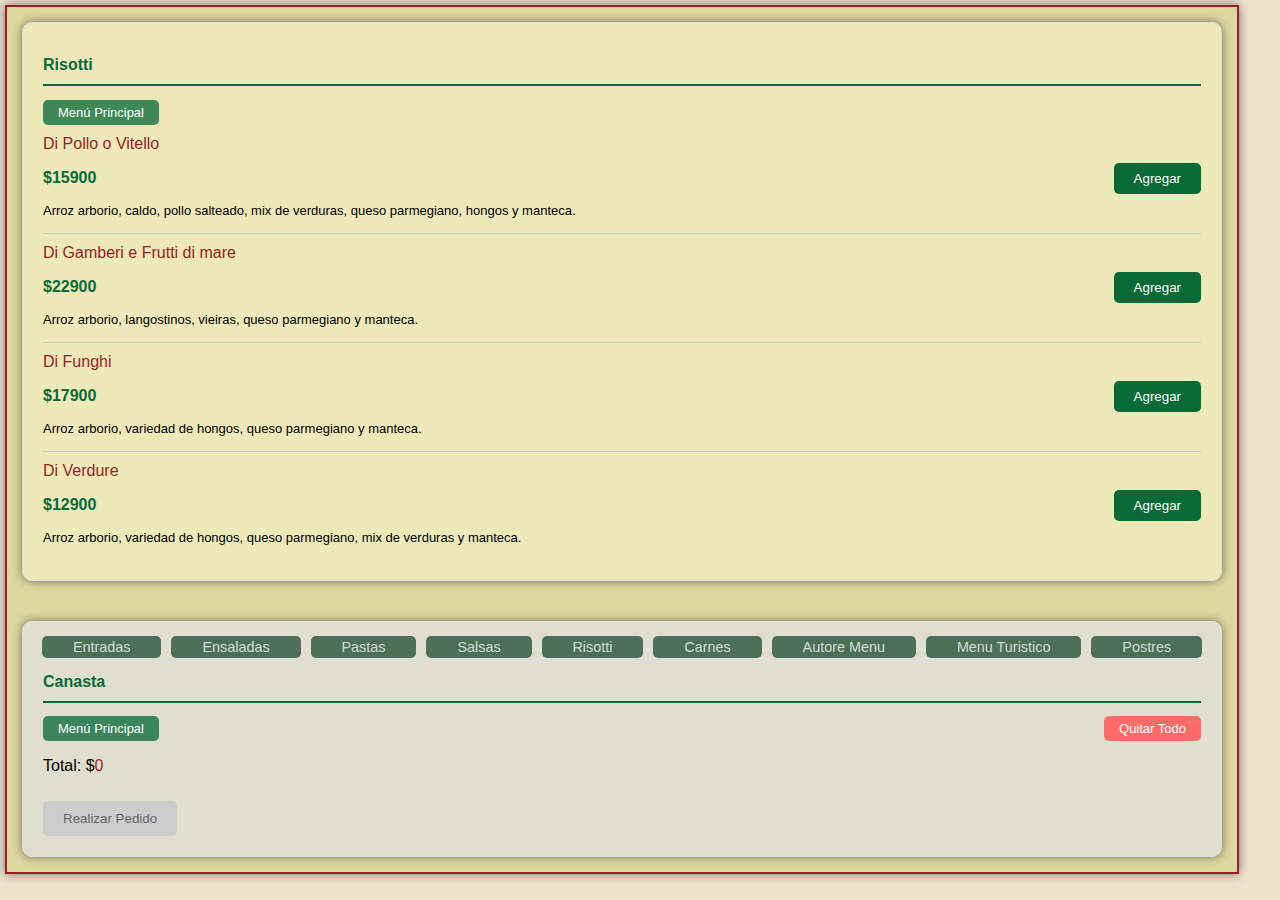
<file: risoto.html>
<!DOCTYPE html>
<html lang="en">
<head>
    <meta charset="UTF-8">
    <meta name="viewport" content="width=device-width, initial-scale=1.0">
    <title>Document</title>
    <link rel="stylesheet" href="styles.css">
</head>
<body>
    <div class="container">
    <div class="menu-section">
        <h2>Risotti</h2>
        <a href="index.html" class="back-button">Menú Principal</a>
        <div class="menu-item">
            <div class="item-info">
                <p class="item-name">Di Pollo o Vitello</p>
                <p class="item-price">$15900</p>
                <p class="item-description">Arroz arborio, caldo, pollo salteado, mix de verduras, queso parmegiano, hongos y manteca.</p>
            </div>
            <button onclick="addToBasket('Di Pollo o Vitello', 15900)">Agregar</button>
        </div>
    
        <div class="menu-item">
            <div class="item-info">
                <p class="item-name">Di Gamberi e Frutti di mare</p>
                <p class="item-price">$22900</p>
                <p class="item-description">Arroz arborio, langostinos, vieiras, queso parmegiano y manteca.</p>
            </div>
            <button onclick="addToBasket('Di Gamberi e Frutti di mare', 22900)">Agregar</button>
        </div>
    
        <div class="menu-item">
            <div class="item-info">
                <p class="item-name">Di Funghi</p>
                <p class="item-price">$17900</p>
                <p class="item-description">Arroz arborio, variedad de hongos, queso parmegiano y manteca.</p>
            </div>
            <button onclick="addToBasket('Di Funghi', 17900)">Agregar</button>
        </div>
    
        <div class="menu-item">
            <div class="item-info">
                <p class="item-name">Di Verdure</p>
                <p class="item-price">$12900</p>
                <p class="item-description">Arroz arborio, variedad de hongos, queso parmegiano, mix de verduras y manteca.</p>
            </div>
            <button onclick="addToBasket('Di Verdure', 12900)">Agregar</button>
        </div>
    </div>
    
        <!-- Agregar el resto de los elementos del menú de la misma manera -->
        <div id="basket-container"></div>

        <script src="script.js"></script>
    </div>
</body>
</html>
</file>
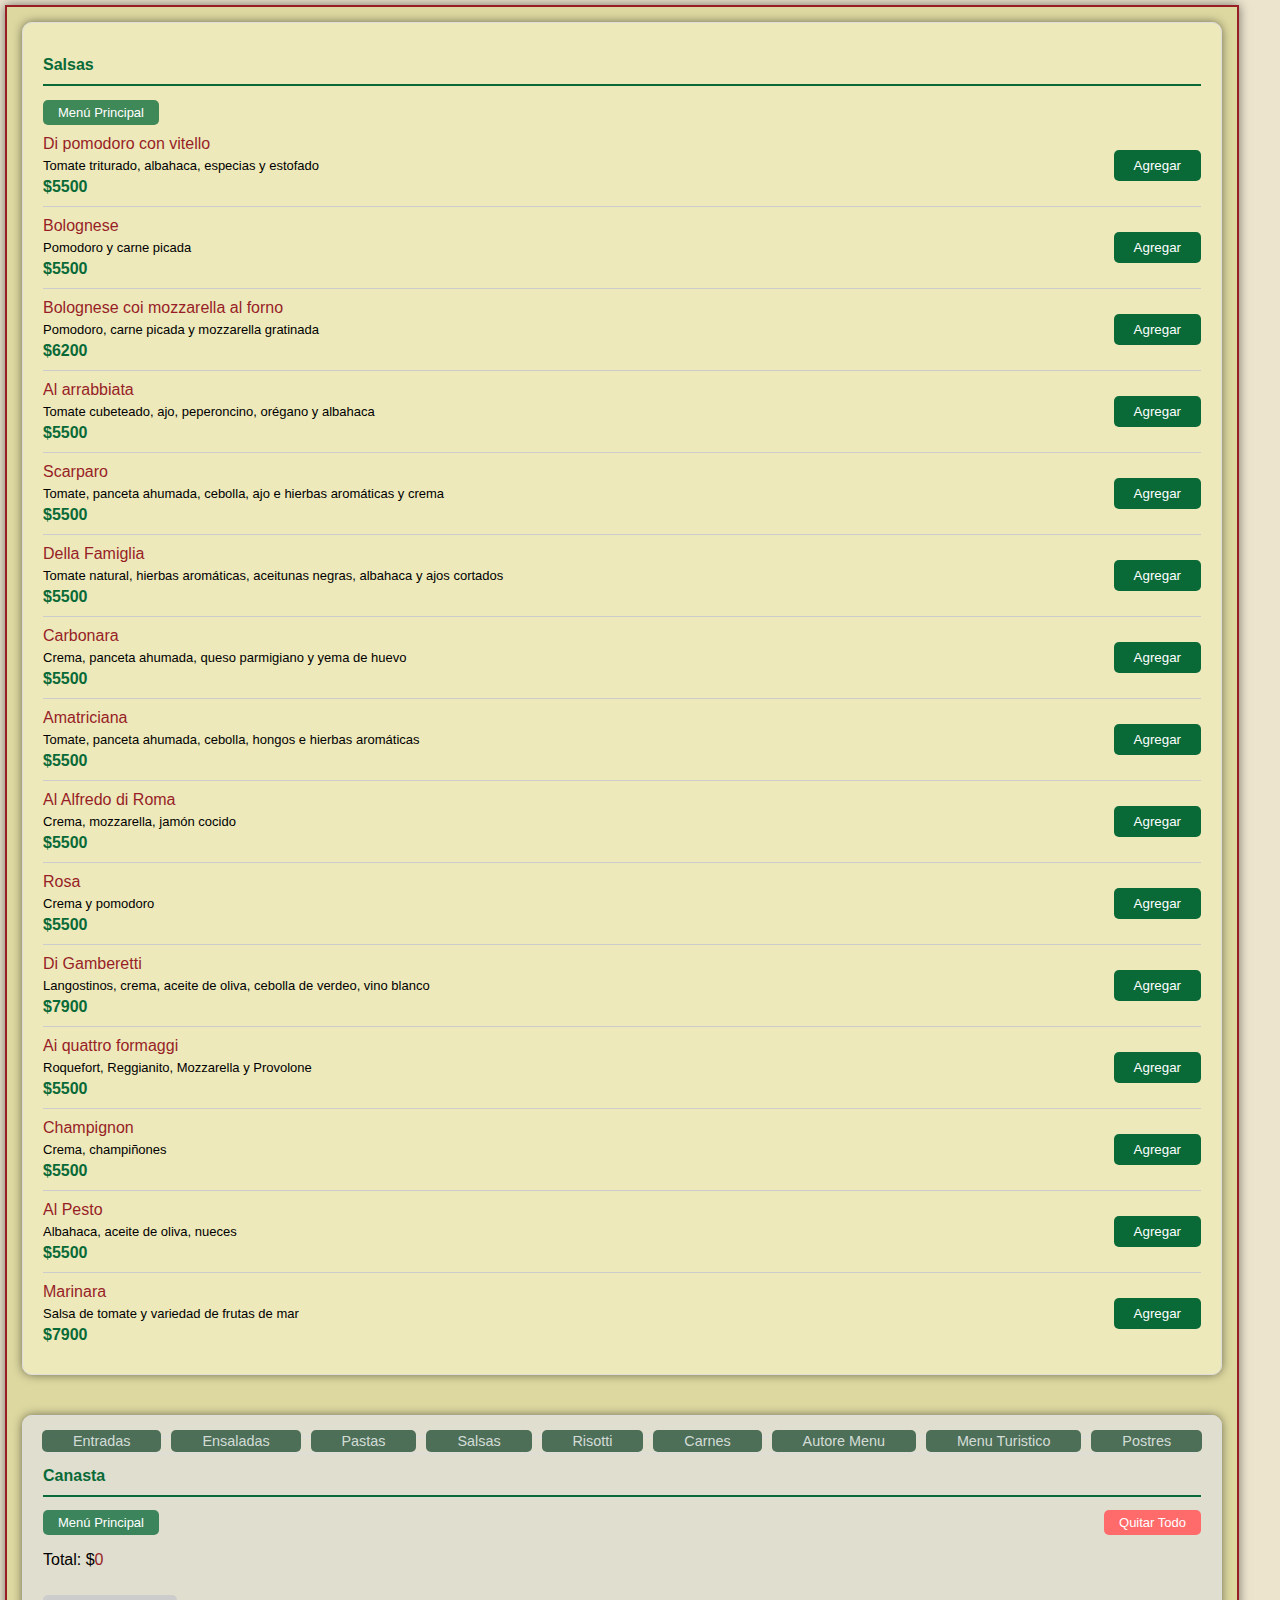
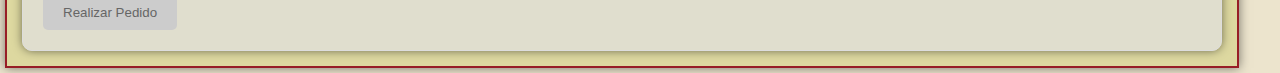
<file: salsas.html>
<!DOCTYPE html>
<html lang="es">
<head>
    <meta charset="UTF-8">
    <meta name="viewport" content="width=device-width, initial-scale=1.0">
    <title>Menú Restaurante</title>
    <link rel="stylesheet" href="styles.css">
</head>
<body>
    <div class="container">
    <div class="menu-section">
        <h2>Salsas</h2>
        <a href="index.html" class="back-button">Menú Principal</a>
        </header>
        <div class="menu-item">
            <div class="item-info">
                <p class="item-name">Di pomodoro con vitello</p>
                <p class="item-description">Tomate triturado, albahaca, especias y estofado</p>
                <span class="item-price">$5500</span>
            </div>
            <button onclick="addToBasket('Di pomodoro con vitello', 5500)">Agregar</button>
        </div>
        
        <div class="menu-item">
            <div class="item-info">
                <p class="item-name">Bolognese</p>
                <p class="item-description">Pomodoro y carne picada</p>
                <span class="item-price">$5500</span>
            </div>
            <button onclick="addToBasket('Bolognese', 5500)">Agregar</button>
        </div>
        
        <div class="menu-item">
            <div class="item-info">
                <p class="item-name">Bolognese coi mozzarella al forno</p>
                <p class="item-description">Pomodoro, carne picada y mozzarella gratinada</p>
                <span class="item-price">$6200</span>
            </div>
            <button onclick="addToBasket('Bolognese coi mozzarella al forno', 6200)">Agregar</button>
        </div>
        
        <div class="menu-item">
            <div class="item-info">
                <p class="item-name">Al arrabbiata</p>
                <p class="item-description">Tomate cubeteado, ajo, peperoncino, orégano y albahaca</p>
                <span class="item-price">$5500</span>
            </div>
            <button onclick="addToBasket('Al arrabbiata', 5500)">Agregar</button>
        </div>
        
        <div class="menu-item">
            <div class="item-info">
                <p class="item-name">Scarparo</p>
                <p class="item-description">Tomate, panceta ahumada, cebolla, ajo e hierbas aromáticas y crema</p>
                <span class="item-price">$5500</span>
            </div>
            <button onclick="addToBasket('Scarparo', 5500)">Agregar</button>
        </div>
        
        <div class="menu-item">
            <div class="item-info">
                <p class="item-name">Della Famiglia</p>
                <p class="item-description">Tomate natural, hierbas aromáticas, aceitunas negras, albahaca y ajos cortados</p>
                <span class="item-price">$5500</span>
            </div>
            <button onclick="addToBasket('Della Famiglia', 5500)">Agregar</button>
        </div>
        
        <div class="menu-item">
            <div class="item-info">
                <p class="item-name">Carbonara</p>
                <p class="item-description">Crema, panceta ahumada, queso parmigiano y yema de huevo</p>
                <span class="item-price">$5500</span>
            </div>
            <button onclick="addToBasket('Carbonara', 5500)">Agregar</button>
        </div>
        
        <div class="menu-item">
            <div class="item-info">
                <p class="item-name">Amatriciana</p>
                <p class="item-description">Tomate, panceta ahumada, cebolla, hongos e hierbas aromáticas</p>
                <span class="item-price">$5500</span>
            </div>
            <button onclick="addToBasket('Amatriciana', 5500)">Agregar</button>
        </div>
        
        <div class="menu-item">
            <div class="item-info">
                <p class="item-name">Al Alfredo di Roma</p>
                <p class="item-description">Crema, mozzarella, jamón cocido</p>
                <span class="item-price">$5500</span>
            </div>
            <button onclick="addToBasket('Al Alfredo di Roma', 5500)">Agregar</button>
        </div>
        
        <div class="menu-item">
            <div class="item-info">
                <p class="item-name">Rosa</p>
                <p class="item-description">Crema y pomodoro</p>
                <span class="item-price">$5500</span>
            </div>
            <button onclick="addToBasket('Rosa', 5500)">Agregar</button>
        </div>
        
        <div class="menu-item">
            <div class="item-info">
                <p class="item-name">Di Gamberetti</p>
                <p class="item-description">Langostinos, crema, aceite de oliva, cebolla de verdeo, vino blanco</p>
                <span class="item-price">$7900</span>
            </div>
            <button onclick="addToBasket('Di Gamberetti', 7900)">Agregar</button>
        </div>
        
        <div class="menu-item">
            <div class="item-info">
                <p class="item-name">Ai quattro formaggi</p>
                <p class="item-description">Roquefort, Reggianito, Mozzarella y Provolone</p>
                <span class="item-price">$5500</span>
            </div>
            <button onclick="addToBasket('Ai quattro formaggi', 5500)">Agregar</button>
        </div>
        
        <div class="menu-item">
            <div class="item-info">
                <p class="item-name">Champignon</p>
                <p class="item-description">Crema, champiñones</p>
                <span class="item-price">$5500</span>
            </div>
            <button onclick="addToBasket('Champignon', 5500)">Agregar</button>
        </div>
        
        <div class="menu-item">
            <div class="item-info">
                <p class="item-name">Al Pesto</p>
                <p class="item-description">Albahaca, aceite de oliva, nueces</p>
                <span class="item-price">$5500</span>
            </div>
            <button onclick="addToBasket('Al Pesto', 5500)">Agregar</button>
        </div>
        
        <div class="menu-item">
            <div class="item-info">
                <p class="item-name">Marinara</p>
                <p class="item-description">Salsa de tomate y variedad de frutas de mar</p>
                <span class="item-price">$7900</span>
            </div>
            <button onclick="addToBasket('Marinara', 7900)">Agregar</button>
        </div>
    
    </div>
    <div id="basket-container"></div>
    <script src="script.js"></script>
    </div>
</body>
</html>
</file>
<file: styles.css>
/* General Styles */
body {
    font-family: Arial, sans-serif;
    background-color: rgba(232, 222, 195, 0.831);
    color: #000;
    margin: 0;
    padding: 20px;
}

.container {
    border: 2px solid #971e26;
    padding: 15px;
    margin: -15px;
    max-width: 1200px;
    background-color: #ddd8a0;
    box-shadow: 0 0 10px rgba(0, 0, 0, 0.5);
}

/* Header */
header {
    box-shadow: 0 0 30px rgba(0, 0, 0, 0.703);
    background: linear-gradient(to right, #009247bb, #fff, #ce2b36cf);
    padding: 20px;
    text-align: center;
    font-style: oblique;
    font-size:larger;
    font-family: serif;
    margin-bottom: 20px;
}

h2 {
    font-size: medium;
    font-weight: bold;
}

/* Main Menu */
.main-menu {
    text-align: center;
    margin-bottom: 20px;
}

.main-menu ul {
    list-style-type: none;
    padding: 0;
    margin: 0;
    display: flex;
    flex-direction: column;
    align-items: center;
}

.main-menu ul li {
    margin-bottom: 10px;
    padding: 0;
    border-radius: 10px;
    background-color: #f2eec3;
    width: 200px;
    text-align: center;
    overflow: hidden;
    box-shadow: 0 0 10px rgba(0, 0, 0, 0.5);
}

.main-menu ul li a {
    display: block;
    font-size: 18px;
    color: #971e26;
    text-decoration: none;
    font-family: serif;
    font-style: oblique;
    transition: background-color 0.3s ease, color 0.3s ease;
    box-sizing: border-box;
    padding: 10px 15px;
    width: 100%;
}

.main-menu ul li a:hover {
    background-color: #ccac9a;
    color: #fff;
    border-radius: 10px;
}

/* Menu Section */
.menu-section {
    margin-bottom: 40px;
    background-color: #f2eec3c3;
    padding: 20px;
    border: 1px solid #ddd;
    border-radius: 10px;
    box-shadow: 0 0 10px rgba(0, 0, 0, 0.5);
}

.menu-section h2 {
    color: #096a38;
    border-bottom: 2px solid #096a38;
    padding-bottom: 10px;
}

.menu-item {
    display: flex;
    justify-content: space-between;
    align-items: center;
    padding: 10px 0;
    border-bottom: 1px solid #ccc;
}

.menu-item:last-child {
    border-bottom: none;
}

.item-info {
    max-width: 70%;
}

.item-name {
    margin: 0;
    color: #971e26;
    font-weight: 500;
}

.item-description {
    font-weight: 100;
    font-size: small;
    margin: 5px 0;
    color: #000;
}

.item-price {
    color: #096a38;
    font-weight: bold;
}

.menu-item button {
    background-color: #096a38;
    color: #fff;
    border: none;
    padding: 8px 20px;
    cursor: pointer;
    border-radius: 5px;
}

.menu-item button:hover {
    background-color: #50a879;
}

/* Basket Section */
.basket-header {
    display: flex;
    justify-content: space-between;
    align-items: center;
}

#clear-button {
    background-color: #ff6b6b;
    color: white;
    border: none;
    padding: 5px 15px;
    cursor: pointer;
    border-radius: 5px;
    float: right;
    font-size:small;
}

#clear-button:hover {
    background-color: #ff4c4c;
}

#basket-section {
    margin-top: 40px;
    background-color: #e1e0dcc3;
    padding: 20px;
    border: 1px solid #ddd;
    border-radius: 10px;
    box-shadow: 0 0 10px rgba(0, 0, 0, 0.5);
}

#basket-section h2 {
    color: #096a38;
    border-bottom: 2px solid #096a38;
    padding-bottom: 10px;
}

#basket {
    list-style-type: none;
    padding: 0;
}

#basket li {
    display: flex;
    justify-content: space-between;
    align-items: center;
    padding: 10px 0;
    border-bottom: 1px solid #ccc;
}

#basket li:last-child {
    border-bottom: none;
}

.basket-item-name {
    flex: 1;
    text-align: left;
}

.basket-item-price {
    margin-left: 10px;
    text-align: right;
}

.remove-item-button {
    background-color: #ff6b6b;
    color: white;
    border: none;
    padding: 5px 10px;
    cursor: pointer;
    border-radius: 5px;
    flex-shrink: 0;
    margin-left: 10px;
}

.remove-item-button:hover {
    background-color: #ff4c4c;
}

#total {
    color: #971e26;
}

/* Back Button */
.back-button {
    display: inline-block;
    font-size: small;
    padding: 5px 15px;
    background-color: #096a38c3;
    color: #fff;
    text-decoration: none;
    border-radius: 5px;
}

.back-button:hover {
    background-color: #50a879;
}

/* Order Button */
#order-button {
    background-color: #096a38;
    color: #fff;
    border: none;
    padding: 10px 20px;
    margin-top: 10px;
    cursor: pointer;
    border-radius: 5px;
}

#order-button:hover {
    background-color: #007f3e;
}

#order-button:disabled {
    background-color: #ccc;
    color: #666;
    cursor: not-allowed;
}

/* Ensure button response on mobile */
button {
    touch-action: manipulation;
}
/* Dynamic Menu Styles */
.dynamic-menu {
    border: 1px solid #ddd;
    border-radius: 10px;
    margin-bottom: 10px;
    padding: 8px;
    text-align: center;
    max-width: 1200vw;
}

.dynamic-menu ul {
    list-style-type: none;
    padding: 0;
    margin: -15px;
    display: flex;
    flex-wrap: wrap; /* Permitir que los elementos se envuelvan en múltiples líneas si es necesario */
    justify-content: space-between;
}

.dynamic-menu ul li {
    margin: 0 5px;
    flex: 1 1 auto; /* Permitir que los elementos se ajusten automáticamente */
}

.dynamic-menu ul li a {
    font-size:90% ;
    display: block;
    padding: 3px;
    margin-bottom: 5%;
    background-color: #1c4b31c0;
    color: #ffffffc4;
    text-decoration: none;
    border-radius: 5px;
    transition: background-color 0.3s ease, color 0.3s ease;
}

.dynamic-menu ul li a:hover {
    background-color: #b1cc9a;
    color: #fff;
}
</file>
